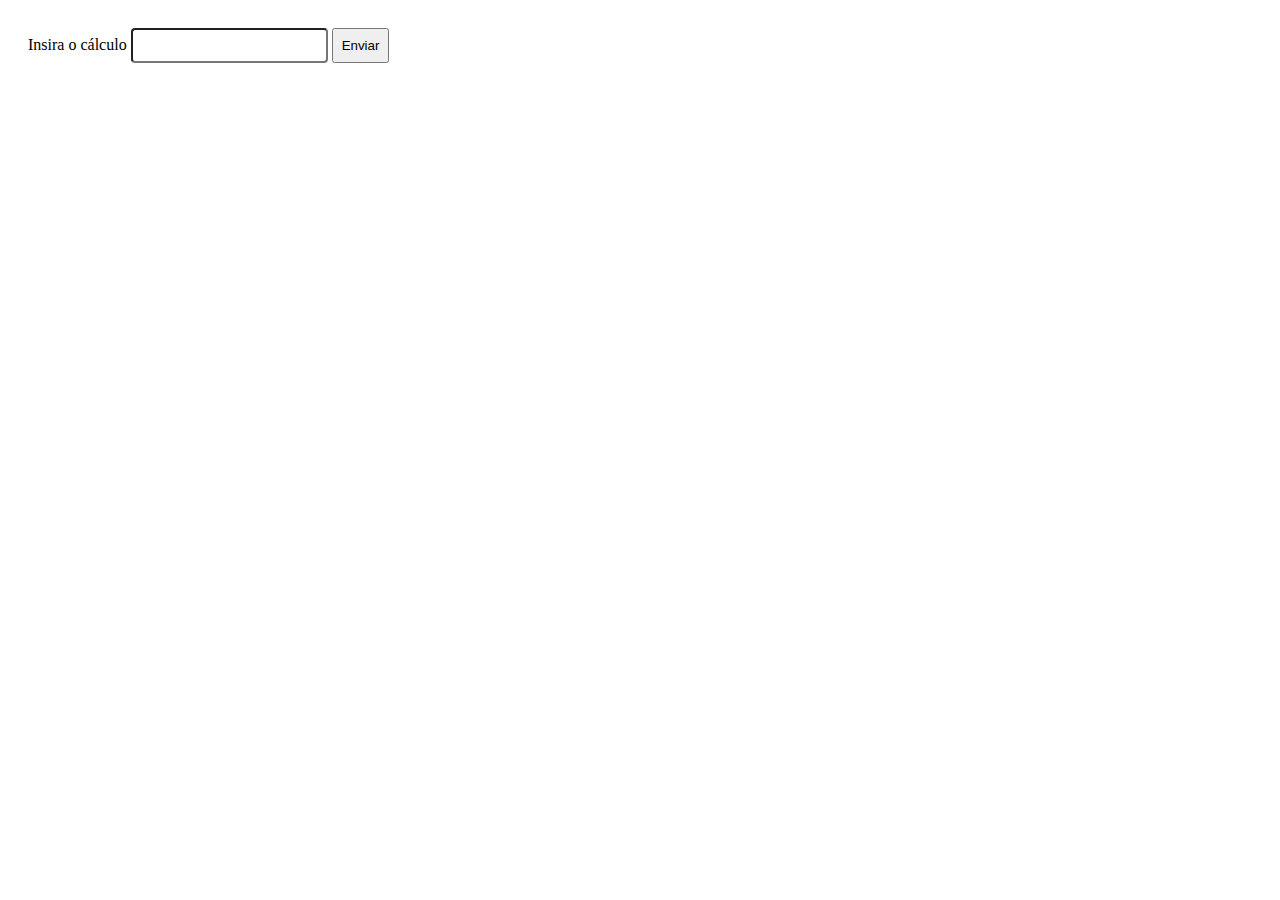
<file: Atv01-Calculadora/index.html>
<!DOCTYPE html>
<html lang="en">
<head>
    <meta charset="UTF-8">
    <meta http-equiv="X-UA-Compatible" content="IE=edge">
    <meta name="viewport" content="width=device-width, initial-scale=1.0">
    <title>Document</title>
    <script src="index.js"></script>
</head>
<body style="padding: 20px">
    <form onsubmit="calculateInput(event)">
        <label>
            Insira o cálculo
            <input style="padding: 8px; border-radius: 4px;"text" />
            <button type="submit" style="padding: 8px"> Enviar</button>
        </label>
    </form>
</body>
</html>
</file>
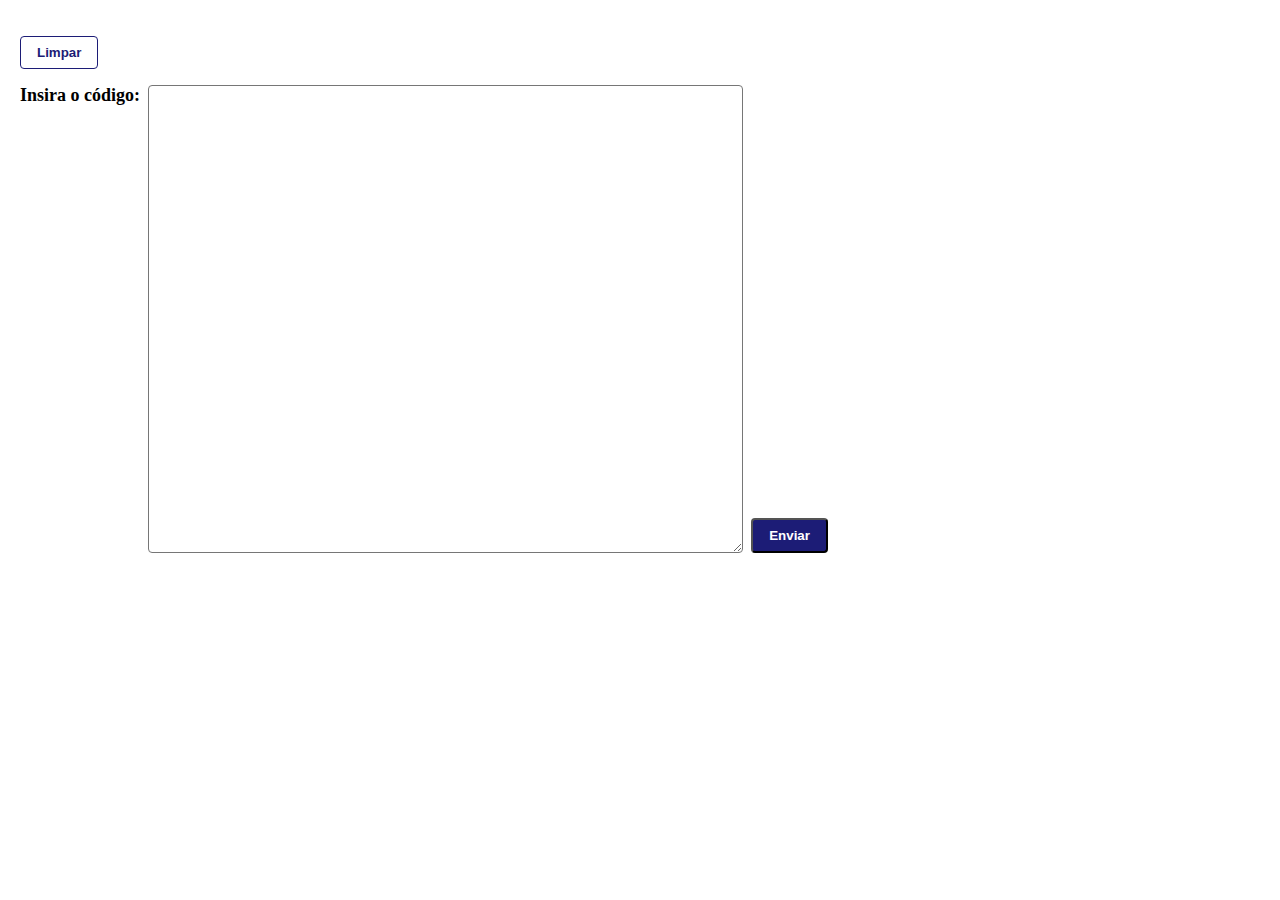
<file: Atv02-LALG/index.html>
<!DOCTYPE html>
<html lang="en">
  <head>
    <meta charset="UTF-8" />
    <meta http-equiv="X-UA-Compatible" content="IE=edge" />
    <meta name="viewport" content="width=device-width, initial-scale=1.0" />
    <title>Document</title>
    <link rel="stylesheet" href="index.css" />
    <script src="index.js"></script>
  </head>
  <body style="padding: 20px">
    <button
      type="text"
      id="clear"
      onclick="clearInput()"
      style="padding: 8px 16px; align-self: end; height: fit-content; margin: 16px 0"
    >
      Limpar
    </button>
    <form style="width: 100%" onsubmit="calculateInput(event)">
      <label style="width: 80%; display: flex; gap: 8px">
        Insira o código:
        <textarea
          style="padding: 8px; border-radius: 4px; width: 60%"
          rows="30"
        ></textarea>
        <button
          id="submit"
          type="submit"
          style="padding: 8px 16px; align-self: end; height: fit-content"
        >
          Enviar
        </button>
      </label>
    </form>

    <div id="modal">
      <div class="content">
        <div>
          <h2>Erros de compilação</h2>
          <p id="errors"></p>
        </div>
        <div>
          <h2>Análise léxica</h2>
          <p id="lexical"></p>
        </div>
      </div>
    </div>
  </body>
</html>
</file>
<file: Atv02-LALG/index.css>
* {
    margin: 0;
    padding: 0;
    box-sizing: border-box;
}

button {
    cursor: pointer;
    border-radius: 4px;
    font-weight: 700;
}

#clear {
    background-color: transparent;
    border: 1px solid rgb(28, 28, 118);
    color: rgb(28, 28, 118);
}

#submit {
    background-color: rgb(28, 28, 118);
    color: white;
}

label {
    font-size: 18px;
    font-weight: 600;
}

h2 {
    font-size: 20px;
    margin-bottom: -30px;
}

#modal {
    display: none;
    position: fixed;
    z-index: 1; 
    padding-top: 10px;
    left: 0;
    top: 0;
    width: 100%;
    height: 100%;
    overflow: auto; 
    background-color: rgba(0,0,0,0.4); /* Black w/ opacity */
}

.content {
    background-color: #fefefe;
    margin: auto;
    padding: 10px 20px;
    border-radius: 4px;
    border: 1px solid lightgray;
    width: 80%;
    display: flex;
    flex-direction: column;
    gap: 4px;
    white-space: pre-line;
    max-height: 80%;
    overflow-y: scroll;
}

#errors {
    color: red;
    border-bottom: 1px solid lightgray;
}
</file>
